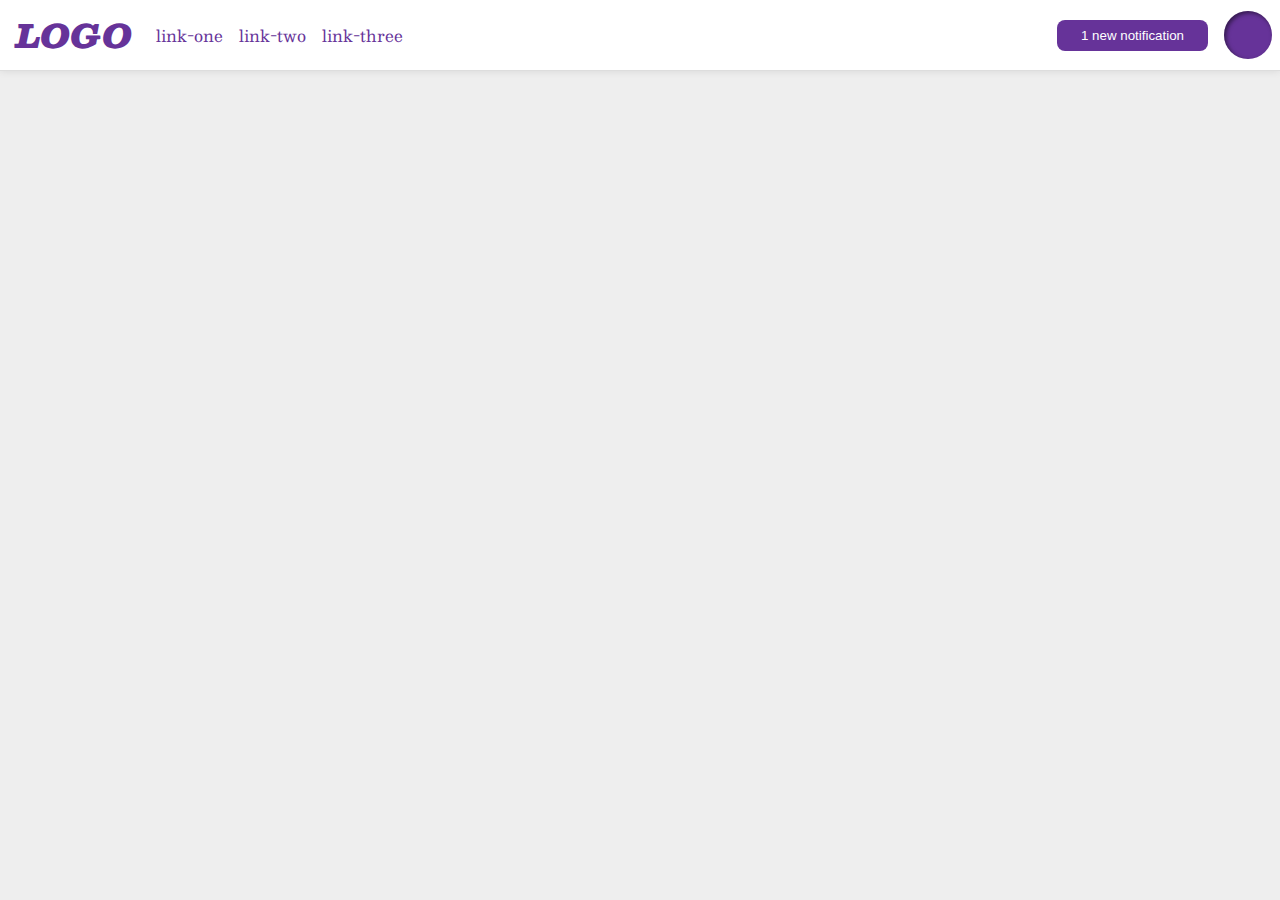
<file: foundations/flex/03-flex-header-2/index.html>
<!DOCTYPE html>
<html lang="en">
  <head>
    <meta charset="UTF-8">
    <meta http-equiv="X-UA-Compatible" content="IE=edge">
    <meta name="viewport" content="width=device-width, initial-scale=1.0">
    <title>Flex Header 2</title>
    <link rel="stylesheet" href="style.css">
  </head>
  <body>
    <div class="header">
      <div class ="left">
       <div class="logo">
          LOGO
        </div>
        <ul class="links">
         <li><a href="https://google.com">link-one</a></li>
         <li><a href="https://google.com">link-two</a></li>
         <li><a href="https://google.com">link-three</a></li>
       </ul>
      </div>
      <div class="right">
       <button class="notifications">
          1 new notification
        </button>
       <div class="profile-image"></div>
      </div> 
    </div>
    
  </body>
</html>
</file>
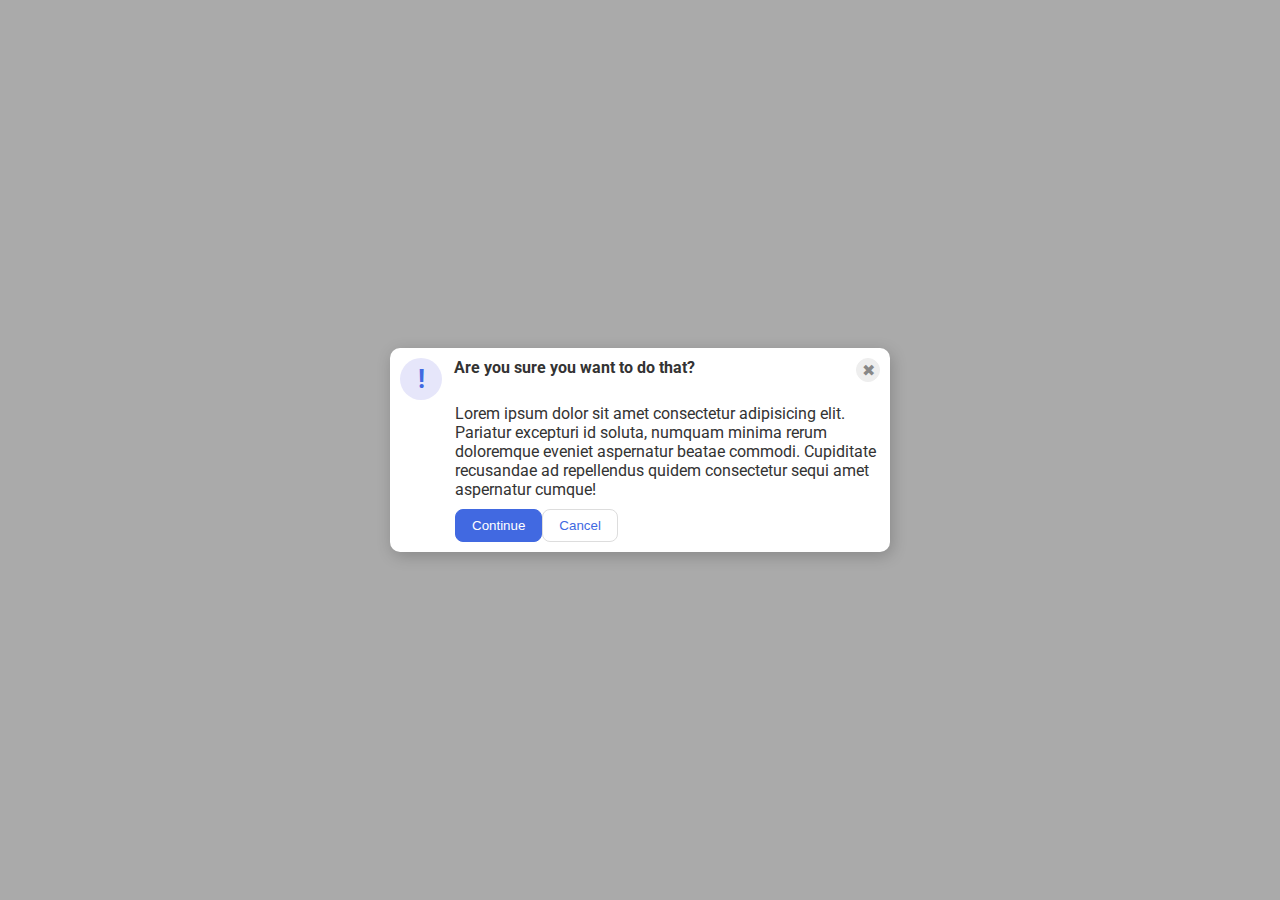
<file: foundations/flex/05-flex-modal/index.html>
<!DOCTYPE html>
<html lang="en">
  <head>
    <meta charset="UTF-8">
    <meta http-equiv="X-UA-Compatible" content="IE=edge">
    <meta name="viewport" content="width=device-width, initial-scale=1.0">
    <link rel="stylesheet" href="style.css">
    <title>Modal</title>
  </head>
  <body>
    <div class="modal">
    <div class="butt">
      <button class="close-button">✖</button>
      <div class="header">Are you sure you want to do that?</div>
      <div class="icon">!</div>
    </div>
      <div class="text">Lorem ipsum dolor sit amet consectetur adipisicing elit. Pariatur excepturi id soluta, numquam minima rerum doloremque eveniet aspernatur beatae commodi. Cupiditate recusandae ad repellendus quidem consectetur sequi amet aspernatur cumque!</div>

    <div class="cont">
      <button class="continue">Continue</button>
      <button class="cancel">Cancel</button>
    </div>
    </div>

  </body>
</html>
</file>
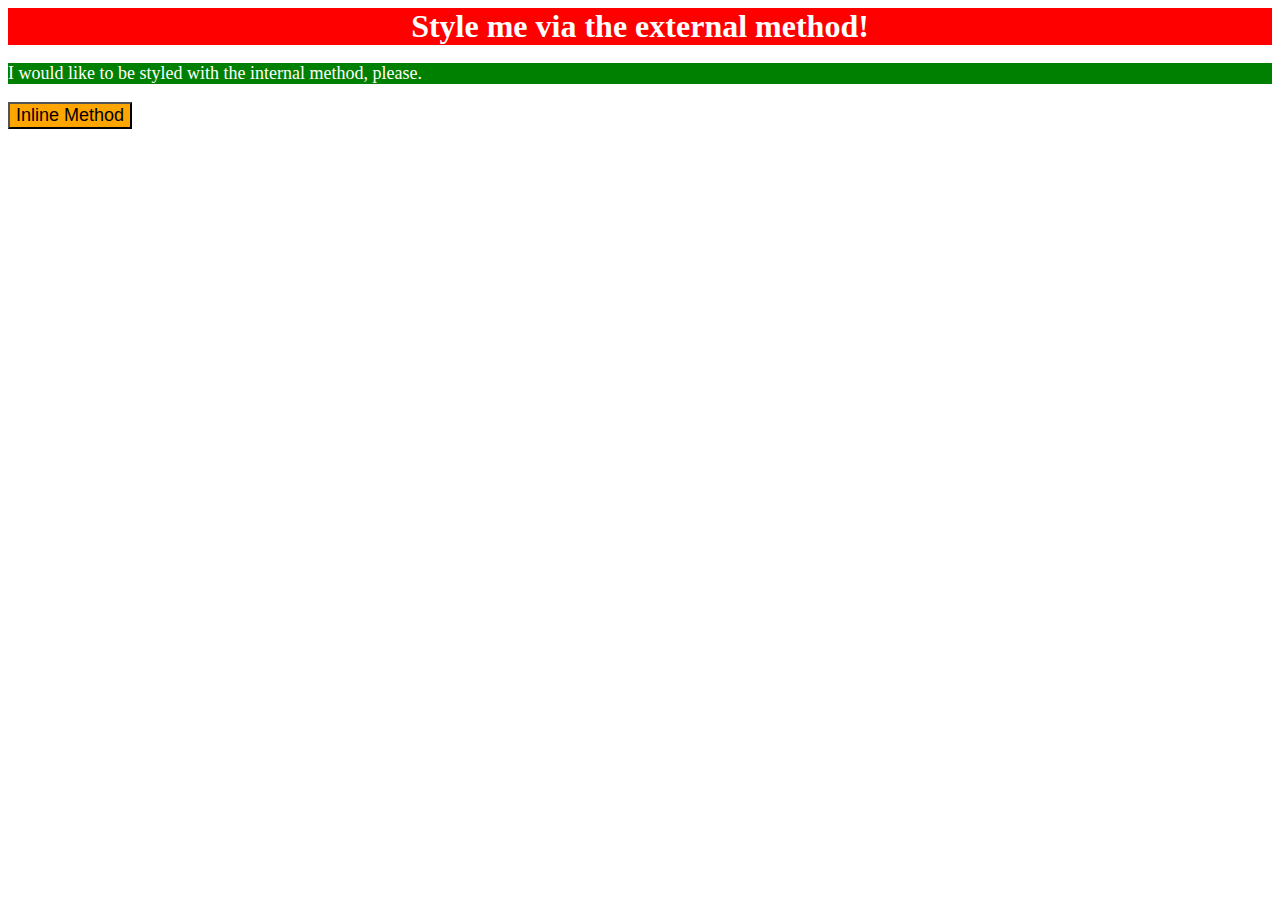
<file: foundations/intro-to-css/01-css-methods/index.html>
<!DOCTYPE html>
<html lang="en">
  <head>
    <meta charset="UTF-8">
    <meta http-equiv="X-UA-Compatible" content="IE=edge">
    <meta name="viewport" content="width=device-width, initial-scale=1.0">
    <title>Methods for Adding CSS</title>
    <link rel = "stylesheet" href="styles.css">
    <style>
      p {
        background-color: green;
        color: white;
        font-size: 18px;

      }

    </style>
  </head>
  <body>
    <div>Style me via the external method!</div>
    <p>I would like to be styled with the internal method, please.</p>
    <button style="background-color: orange; font-size: 18px;">Inline Method</button>
  </body>
</html>
</file>
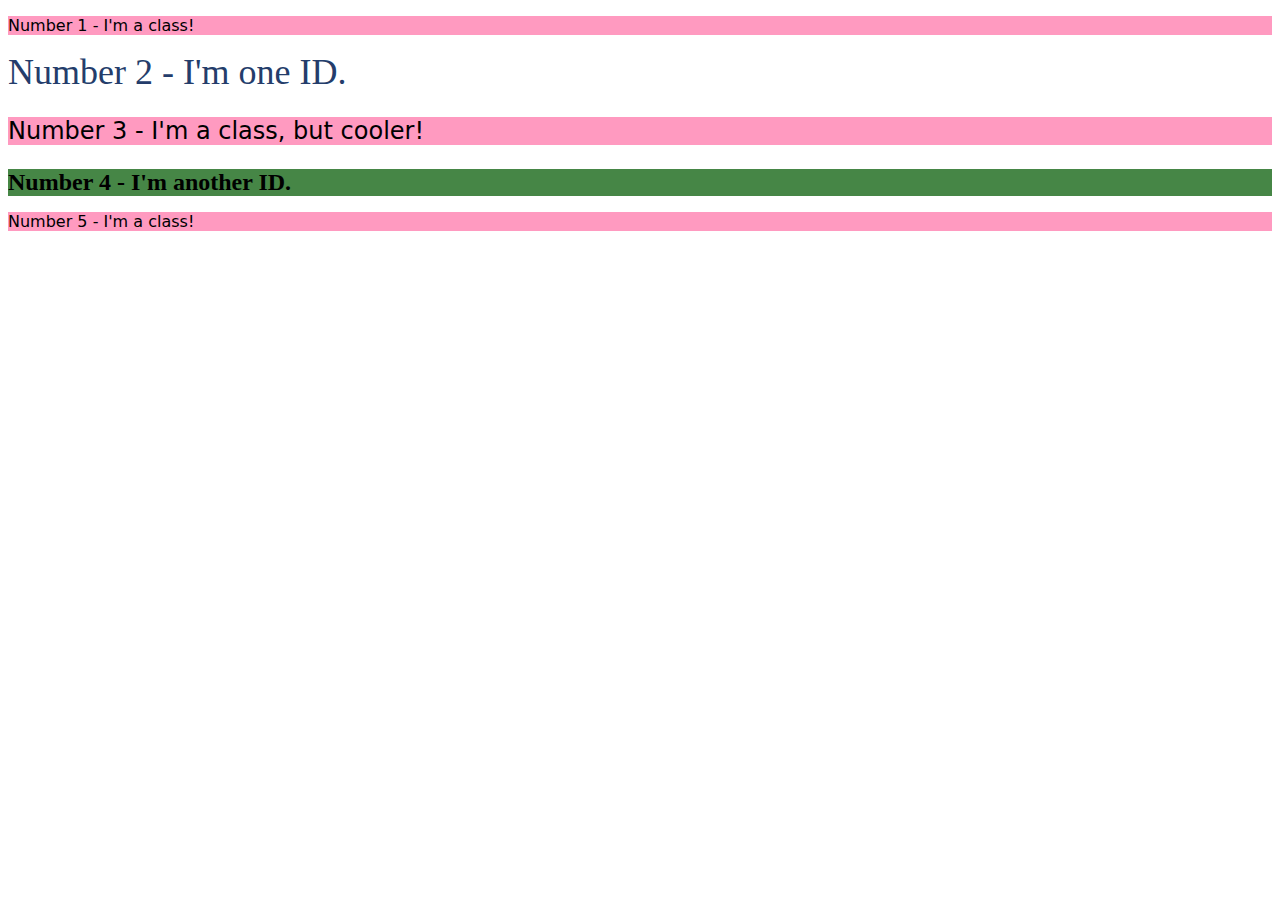
<file: foundations/intro-to-css/02-class-id-selectors/index.html>
<!DOCTYPE html>
<html lang="en">
  <head>
    <meta charset="UTF-8">
    <meta http-equiv="X-UA-Compatible" content="IE=edge">
    <meta name="viewport" content="width=device-width, initial-scale=1.0">
    <title>Class and ID Selectors</title>
    <link rel="stylesheet" href="style.css">
  </head>
  <body>
    <p class="odd-number">Number 1 - I'm a class!</p>
    <div id="second">Number 2 - I'm one ID.</div>
    <p class="odd-number" id="third">Number 3 - I'm a class, but cooler!</p>
    <div id="fourth">Number 4 - I'm another ID.</div>
    <p class="odd-number">Number 5 - I'm a class!</p>
  </body>
</html>
</file>
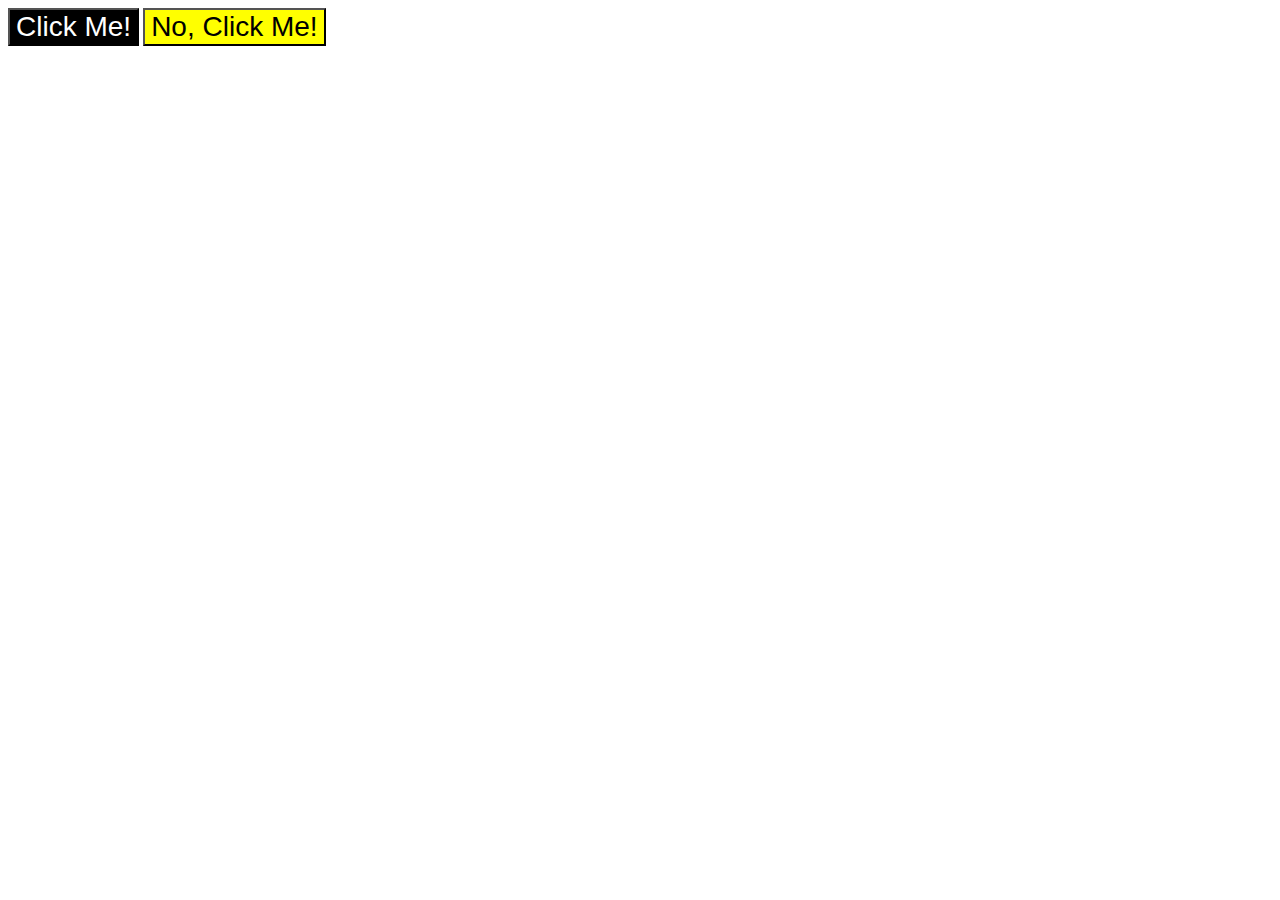
<file: foundations/intro-to-css/03-grouping-selectors/index.html>
<!DOCTYPE html>
<html lang="en">
  <head>
    <meta charset="UTF-8">
    <meta http-equiv="X-UA-Compatible" content="IE=edge">
    <meta name="viewport" content="width=device-width, initial-scale=1.0">
    <title>Grouping Selectors</title>
    <link rel="stylesheet" href="style.css">
  </head>
  <body>
    <button class="as-one">Click Me!</button>
    <button class="as-two">No, Click Me!</button>
  </body>
</html>
</file>
<file: foundations/flex/03-flex-header-2/style.css>
/* this is some magical font-importing.  
you'll learn about it later. */
@import url('https://fonts.googleapis.com/css2?family=Besley:ital,wght@0,400;1,900&display=swap');

body {
  margin: 0;
  background: #eee;
  font-family: Besley, serif;
 
}

.header {
  background: white;
  border-bottom: 1px solid #ddd;
  box-shadow: 0 0 8px rgba(0,0,0,.1);
  display: flex;
  justify-content: space-between;
  align-items: center;
}

.right {
  display: flex;
  align-items: center;
  gap: 16px;
  margin-right: 8px;
}

.left {
  display: flex;
  align-items: center;
  gap: 16px;
  margin-left: 8px;
}



.profile-image {
  background: rebeccapurple;
  box-shadow: inset 2px 2px 4px rgba(0,0,0,.5);
  border-radius: 50%;
  width: 48px;
  height: 48px;

}

.logo {
  color: rebeccapurple;
  font-size: 32px;
  font-weight: 900;
  font-style: italic;
  margin: 8px;
}

button {
  border: none;
  border-radius: 8px;
  background: rebeccapurple;
  color: white;
  padding: 8px 24px;
  display: flex;
  flex-direction: row-reverse;
  
}

a {
  /* this removes the line under our links */
  text-decoration: none;
  color: rebeccapurple;
}

ul {
  list-style-type: none;
  display: flex;
  gap: 16px;
  padding: 0;
  margin: 0;

}
</file>
<file: foundations/flex/05-flex-modal/style.css>
@import url('https://fonts.googleapis.com/css2?family=Roboto:wght@400;700&display=swap');

html, body {
  height: 100%;
}

body {
  font-family: Roboto, sans-serif;
  margin: 0;
  background: #aaa;
  color: #333;
  /* I'll give you this one for free lol */
  display: flex;
  align-items: center;
  justify-content: center;
}

.modal {
  background: white;
  width: 480px;
  border-radius: 10px;
  padding: 10px;
  box-shadow: 2px 4px 16px rgba(0,0,0,.2);
}


.header {
margin-right: 150px;
font-weight:700;
font-size: 10x;
}



.butt {
  display: flex;
  align-items: flex-start;
  justify-content: space-between;
  margin-bottom: 0px;
  gap: 0px;
  flex-direction: row-reverse;
  
  }

.icon {
  color: royalblue;
  font-size: 26px;
  font-weight: 700;
  background: lavender;
  width: 42px;
  height: 42px;
  border-radius: 50%;
  display: flex;
  align-items: center;
  justify-content: center;
  flex-direction: row-reverse;
}

.close-button {
  background: #eee;
  border-radius: 50%;
  color: #888;
  font-weight: 400;
  font-size: 16px;
  height: 24px;
  width: 24px;
  border: 1px solid #eee;
  padding: 0;
}



button {
  cursor: pointer;
  padding: 8px 16px;
  border-radius: 8px;
  flex-direction: row-reverse;
}

button.continue {
  background: royalblue;
  border: 1px solid royalblue;
  color: white;
}

button.cancel {
  background: white;
  border: 1px solid #ddd;
  color: royalblue;
}

.text {
  display: flex;
  margin-left: 55px;
  margin-top: 4px;
}

.cont {
display: flex;
margin-left: 55px;
margin-top: 10px;
}
</file>
<file: foundations/intro-to-css/01-css-methods/styles.css>
div {
    background-color: red;
    text-align: center;
    color: white;
    font-family: 'Times New Roman';
    font-weight: bold;
    font-size: 32px;
}
</file>
<file: foundations/intro-to-css/02-class-id-selectors/style.css>
.odd-number {
    background-color: rgb(255, 154, 192);
    font-family: 'Verdana',"DejaVu Sans",'sans-serif';
}

#second {
    color:rgb(36, 61, 107);
    font-size: 36px;
}

#third {
    font-size: 24px;

}

#fourth {
    background-color:hsl(120, 31%, 40%);
    font-size: 24px;
    font-weight: bold;
}
</file>
<file: foundations/intro-to-css/03-grouping-selectors/style.css>
.as-one, .as-two {
    font-size: 28px;
    font-family: 'Helvetica', "Times New Roman", sans-serif;

}
.as-one {
    background-color: black;
    color: white;

}

.as-two {
    background-color: yellow;

}
</file>
